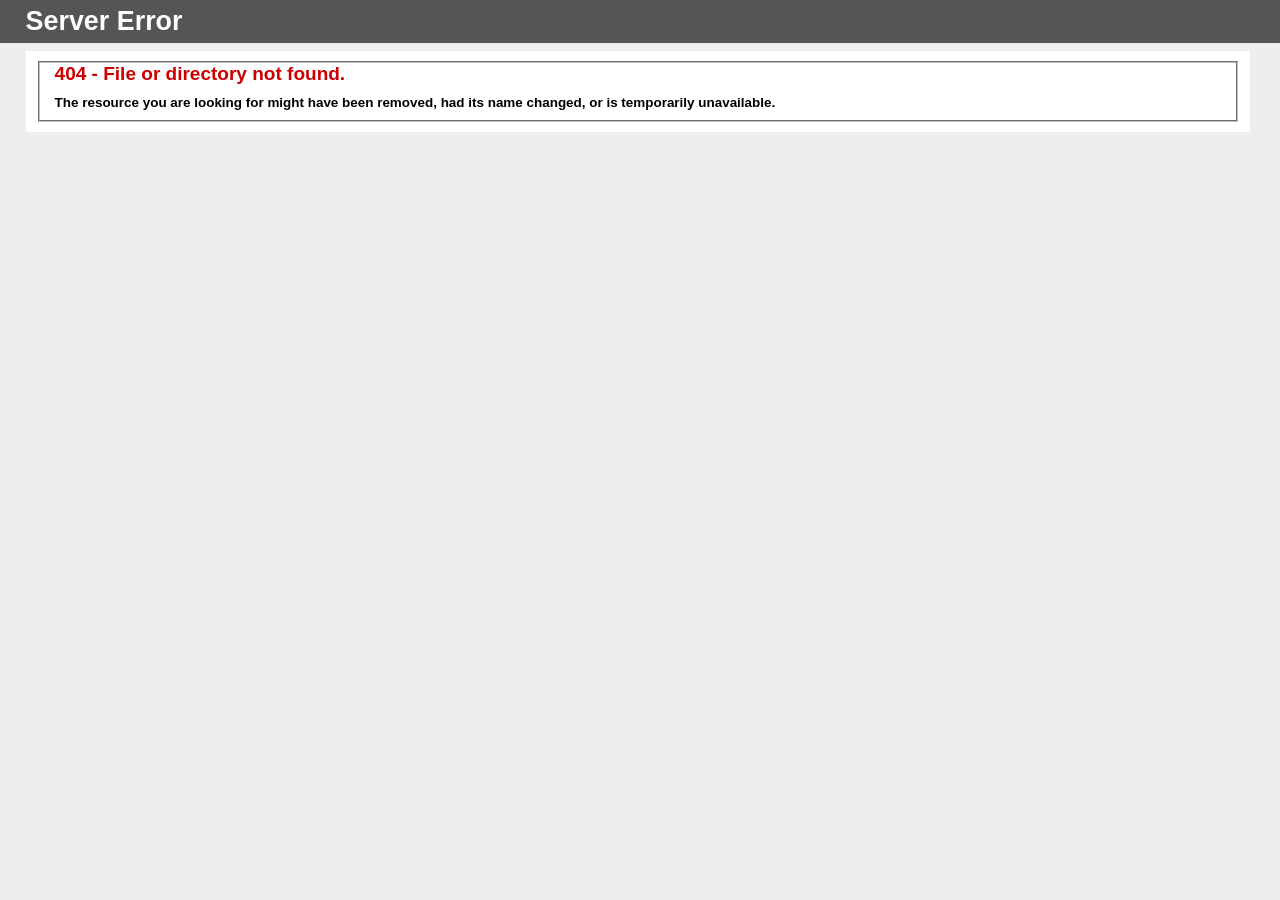
<file: css/img/logo-footer.html>
<!DOCTYPE html PUBLIC "-//W3C//DTD XHTML 1.0 Strict//EN" "http://www.w3.org/TR/xhtml1/DTD/xhtml1-strict.dtd">
<html xmlns="http://www.w3.org/1999/xhtml">
<head>
<meta http-equiv="Content-Type" content="text/html; charset=iso-8859-1"/>
<title>404 - File or directory not found.</title>
<style type="text/css">
<!--
body{margin:0;font-size:.7em;font-family:Verdana, Arial, Helvetica, sans-serif;background:#EEEEEE;}
fieldset{padding:0 15px 10px 15px;} 
h1{font-size:2.4em;margin:0;color:#FFF;}
h2{font-size:1.7em;margin:0;color:#CC0000;} 
h3{font-size:1.2em;margin:10px 0 0 0;color:#000000;} 
#header{width:96%;margin:0 0 0 0;padding:6px 2% 6px 2%;font-family:"trebuchet MS", Verdana, sans-serif;color:#FFF;
background-color:#555555;}
#content{margin:0 0 0 2%;position:relative;}
.content-container{background:#FFF;width:96%;margin-top:8px;padding:10px;position:relative;}
-->
</style>
</head>
<body>
<div id="header"><h1>Server Error</h1></div>
<div id="content">
 <div class="content-container"><fieldset>
  <h2>404 - File or directory not found.</h2>
  <h3>The resource you are looking for might have been removed, had its name changed, or is temporarily unavailable.</h3>
 </fieldset></div>
</div>
</body>
</html>
</file>
